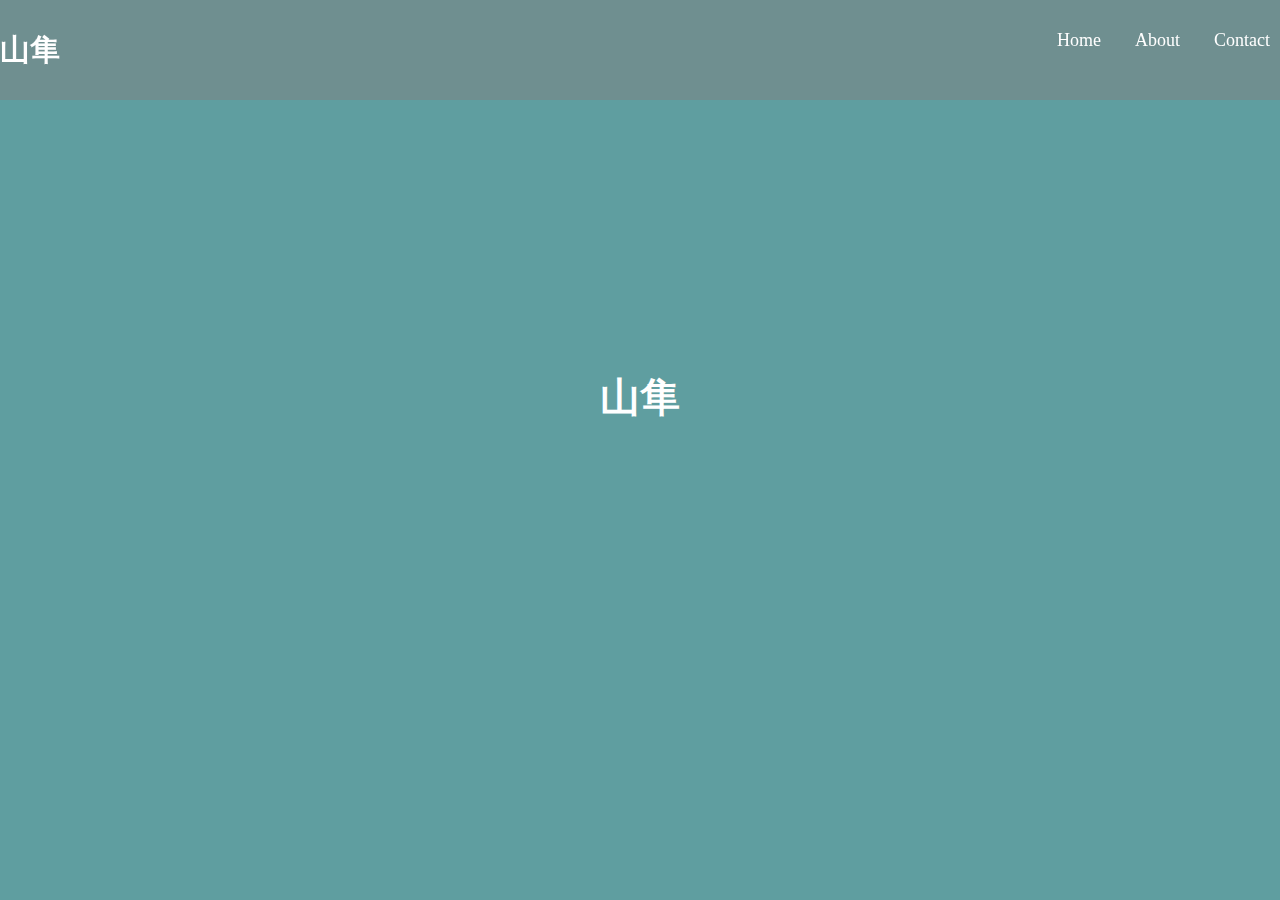
<file: index.html>
<!DOCTYPE html>
<html lang="ja">
  <head>
    <!-- Google tag (gtag.js) -->
      <script async src="https://www.googletagmanager.com/gtag/js?id=G-S9VKTD2EKT"></script>
      <script>
        window.dataLayer = window.dataLayer || [];
        function gtag(){dataLayer.push(arguments);}
        gtag('js', new Date());
        gtag('config', 'G-S9VKTD2EKT');
      </script>
    <meta charset="utf-8">
    <title>【公式】山隼</title>
    <meta name="description" content="山隼の公式ホームページです。まだ作ってる真っ最中なので表示が崩れていることが多々あります。">
    <meta name="viewport" content="width=device-width, initial-scale=1.0">
    <link rel="stylesheet" href="https://yama-haya.github.io/style.css">
    <link rel=”icon” type="image/svg" href="https://yama-haya.github.io/image/favicon.ico">
    <link rel="icon" type="image/svg" sizes="512x512" href="https://yama-haya.github.io/image/favicon_512.ico">
    <meta name="google-site-verification" content="fkJSq4diOQ3XX3uVB9klwfj702KO9MjzgxQKucOHc4c" />
  </head>
  <body>
    <header>
      <h1 style="font-size:30px;">山隼</h1>
      <nav>
        <li class="nav-item">
          <a href="https://yama-haya.github.io" class="nav-link">Home</a>
        </li>
        <li class="nav-item">
          <a href="https://yama-haya.github.io/about.html" class="nav-link">About</a>
        </li>
        <li class="nav-item">
          <a href="https://yama-haya.github.io/contact.html" class="nav-link">Contact</a>
        </li>
      </nav>
    </header>
    <main class="main">
      <h1 style="font-size:40px;">山隼</h1>
    </main>
    <script scr="https://code.jquery.com/jquery-3.6.3.min.js"></script>
    <script scr="https://yama-haya.github.io/script.js"></script>
  </body>
</html>
</file>
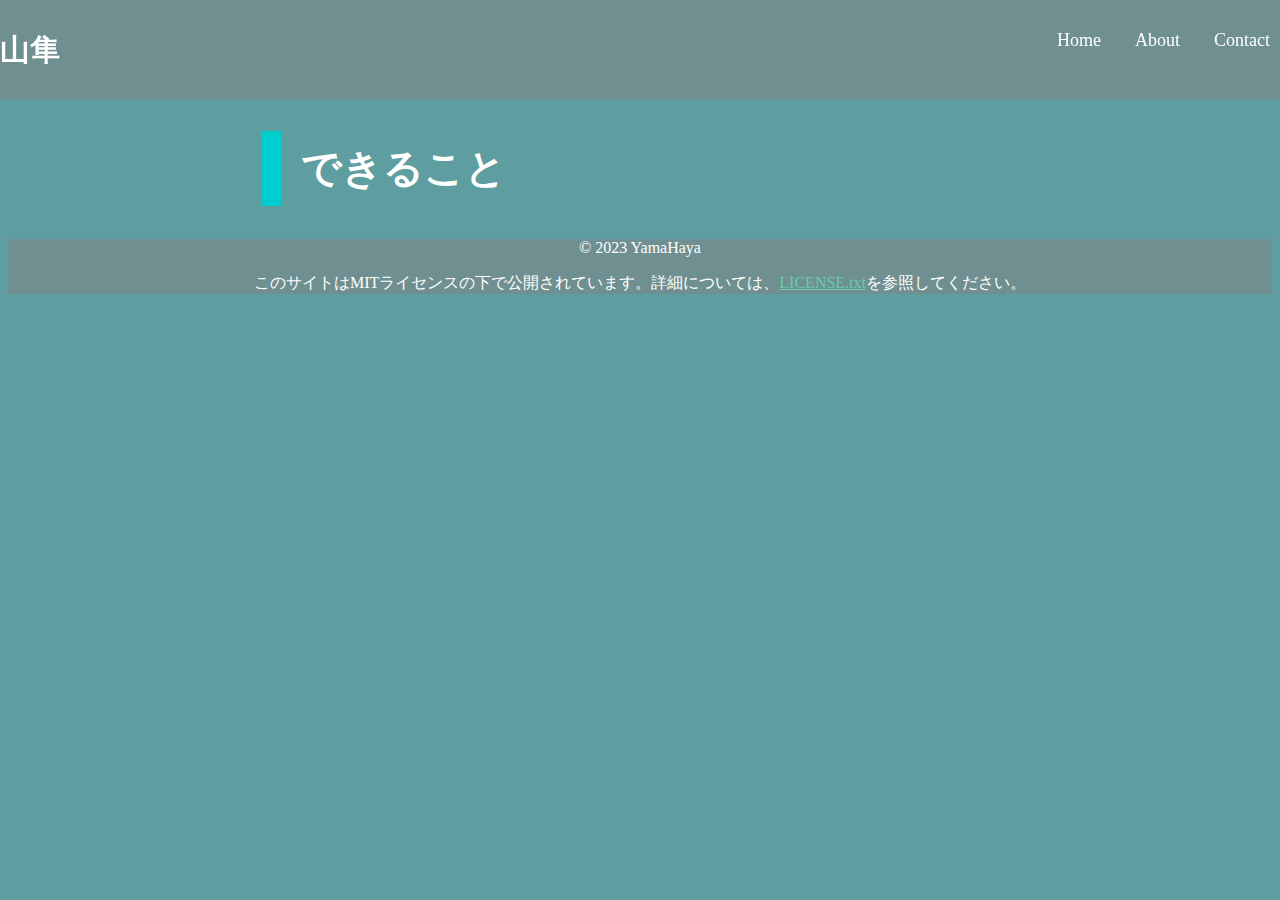
<file: about.html>
<!DOCTYPE html>
<html lang="ja">
  <head>
    <!-- Google tag (gtag.js) -->
      <script async src="https://www.googletagmanager.com/gtag/js?id=G-S9VKTD2EKT"></script>
      <script>
        window.dataLayer = window.dataLayer || [];
        function gtag(){dataLayer.push(arguments);}
        gtag('js', new Date());
        gtag('config', 'G-S9VKTD2EKT');
      </script>
    <meta charset="utf-8">
    <title>山隼について|【公式】山隼</title>
    <meta name="description" content="山隼について。">
    <meta name="viewport" content="width=device-width, initial-scale=1.0">
    <link rel="stylesheet" href="https://yama-haya.github.io/style.css">
    <link rel=”icon” type="image/svg" href="https://yama-haya.github.io/image/favicon.ico">
    <link rel="icon" type="image/svg" sizes="512x512" href="https://yama-haya.github.io/image/favicon_512.ico">
  </head>
  <body>
    <header>
      <h1 style="font-size:30px;">山隼</h1>
      <nav>
        <li class="nav-item">
          <a href="https://yama-haya.github.io" class="nav-link">Home</a>
        </li>
        <li class="nav-item">
          <a href="https://yama-haya.github.io/about.html" class="nav-link">About</a>
        </li>
        <li class="nav-item">
          <a href="https://yama-haya.github.io/contact.html" class="nav-link">Contact</a>
        </li>
      </nav>
    </header>
    <main>
      <h2 class="section">できること</h2>
    </main>
    <footer>
  	  <p>© 2023 YamaHaya</p>
      <p>このサイトはMITライセンスの下で公開されています。詳細については、<a href="https://yama-haya.github.io/LICENSE.txt">LICENSE.txt</a>を参照してください。</p>
    </footer>
    <script scr="https://code.jquery.com/jquery-3.6.3.min.js"></script>
    <script scr="https://yama-haya.github.io/script.js"></script>
  </body>
</html>
</file>
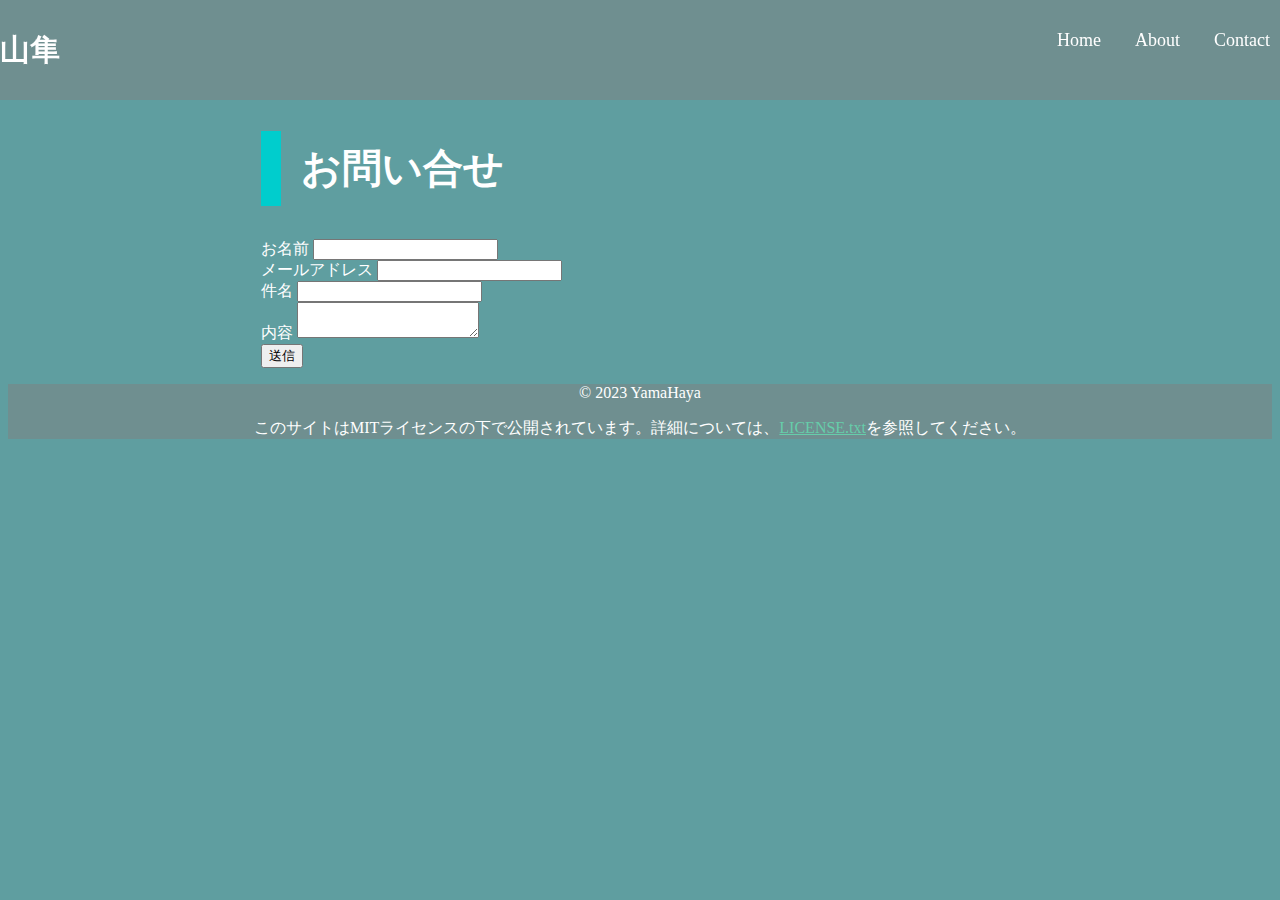
<file: contact.html>
<!DOCTYPE html>
<html lang="ja">
  <head>
    <meta charset="utf-8">
    <title>お問い合せ|【公式】山隼</title>
    <meta name="description" content="山隼への質問、苦情はこちらから。">
    <meta name="viewport" content="width=device-width, initial-scale=1.0">
    <link rel="stylesheet" href="https://yama-haya.github.io/style.css">
    <link rel=”icon” type="image/svg" href="https://yama-haya.github.io/image/favicon.ico">
    <link rel="icon" type="image/svg" sizes="512x512" href="https://yama-haya.github.io/image/favicon_512.ico">
  </head>
  <main>
    <h2 class="section">お問い合せ</h2>
    <form action="https://docs.google.com/forms/u/0/d/e/1FAIpQLSdLIJ4Iifzgz-VZ7Jd4At9akJ7F9ro0P1rpfL3Xq0j4jKdLmg/formResponse" method="POST">
      <div class="box">
        <label for="name">お名前</label>
        <input name="entry.2080980933" type="text" id="name" name="name">
      </div>
      <div class="box">
        <label for="email">メールアドレス</label>
        <input name="entry.1524826643" type="mail" id="email" name="email">
      </div>
      <div class="box">
        <label for="subject">件名</label>
        <input name="entry.274918403" type="text" id="subject" name="subject">
      <div class="box">
        <label for="message">内容</label>
        <textarea name="entry.811897922" id="message" name="message"></textarea>
      </div>
      <div class="btn">
        <button type="submit" class="g-recaptcha" data-sitekey="6LeGsgEjAAAAAOayr6_cH9gT4blkN1_omfmIWo1Z" data-callback='onSubmit' data-action='submit'>送信</button>
      </div>
    </form>
  </main>
  <body>
    <header>
      <h1 style="font-size:30px;">山隼</h1>
      <nav>
        <li class="nav-item">
          <a href="https://yama-haya.github.io" class="nav-link">Home</a>
        </li>
        <li class="nav-item">
          <a href="https://yama-haya.github.io/about.html" class="nav-link">About</a>
        </li>
        <li class="nav-item">
          <a href="https://yama-haya.github.io/contact.html" class="nav-link">Contact</a>
        </li>
      </nav>
    </header>
    <footer>
  	  <p>© 2023 YamaHaya</p>
      <p>このサイトはMITライセンスの下で公開されています。詳細については、<a href="https://yama-haya.github.io/LICENSE.txt">LICENSE.txt</a>を参照してください。</p>
    </footer>
    <script src="https://www.google.com/recaptcha/api.js"></script>
    <script>
      function onSubmit(token) {
        document.getElementById("demo-form").submit();
      }
    </script>
    <script type="text/javascript">
      let submitted = false;
    </script>
    <iframe name="hidden_iframe" id="hidden_iframe" style="display: none" onload="if(submitted){window.location='/index.html';}"></iframe>
    <script scr="https://code.jquery.com/jquery-3.6.3.min.js"></script>
    <script scr="https://yama-haya.github.io/script.js"></script>
  </body>
</html>
</file>
